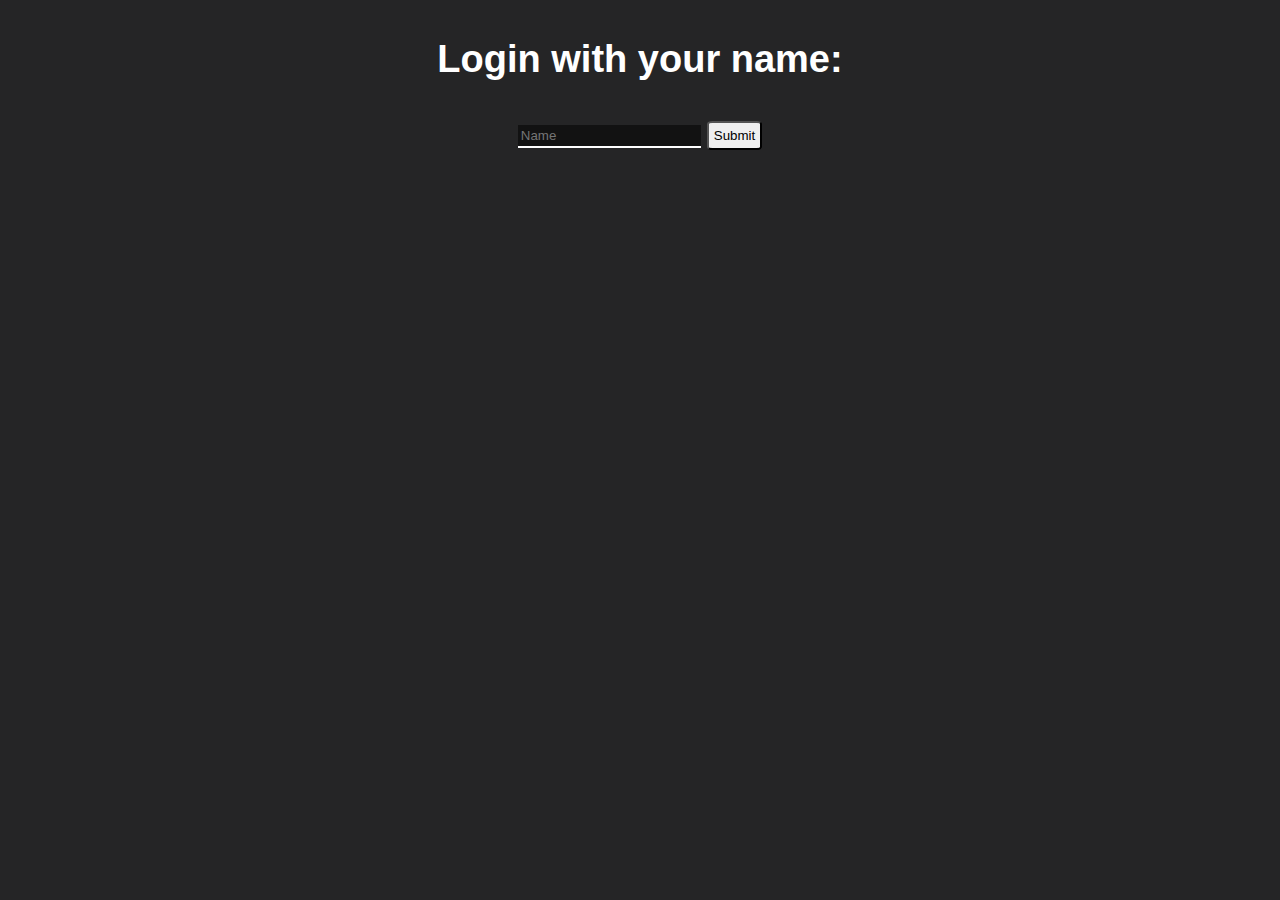
<file: login.html>
<!Doctype html>

<html>
    <head>
        <link rel="stylesheet" href="login.css">

        <script>
            function submit() {
                //localStorage.clear()
                
                const field = document.getElementById("player")

                while (true) {
                    if (!/^[A-Za-z]+$/.test(field.value)) {
                        alert("Use only letters with no spaces");
                        field.value = "";
                        return;
                    } else {
                        break;
                    }
                }

                let player = document.getElementById('player').value
                console.log(player)

                let balance = localStorage.getItem(player)
                console.log(balance)

                if (balance !== null) {
                    sessionStorage.setItem('Current Player', player)
                } else {
                    localStorage.setItem(player, 5000)
                    sessionStorage.setItem('Current Player', player)
                }
                console.log(sessionStorage.getItem('Current Player'))
                console.log(localStorage.getItem(player))

                field.value = ""

                setTimeout (() => {window.location.href = 'CardTest.html'}, 500)
                console.log('switching pages...')
            }
        </script>
        <meta name="viewport" content="width=device-width, initial-scale=1.0, viewport-fit=cover">
    </head>
    <body>
        <div id="login">
            <p id="instructions">Login with your name:</p>
            <input type="text" id="player" name="player" placeholder="Name">
            <input type="submit" id="submit" Value="Submit" onclick="submit()">
        </div>
    </body>
</html>
</file>
<file: login.css>
body {
    background-color: #252526;
}

#login {
    margin: 0 auto; 
    width: fit-content; 
    text-align: center; 
    font-size: x-large;
}

#instructions {
    color: white;
    font-size: 38px;
    font-family:Impact, Haettenschweiler, 'Arial Narrow Bold', sans-serif;
    font-weight: bold;
}

input[type=text] {
    padding: 3px;
    border: none;
    border-bottom: 2px solid white;
    background-color: #121212;
    caret-color: white;
    color: white;
}

input[type=submit] {
    padding: 5px;
    border-radius: 10%;
}

input:focus {
    outline: none;
}

@media (max-width: 768px){
    input[type=text] {
        font-size: x-large;
    }
    input[type=submit] {
        font-size: x-large;
    }
}
</file>
